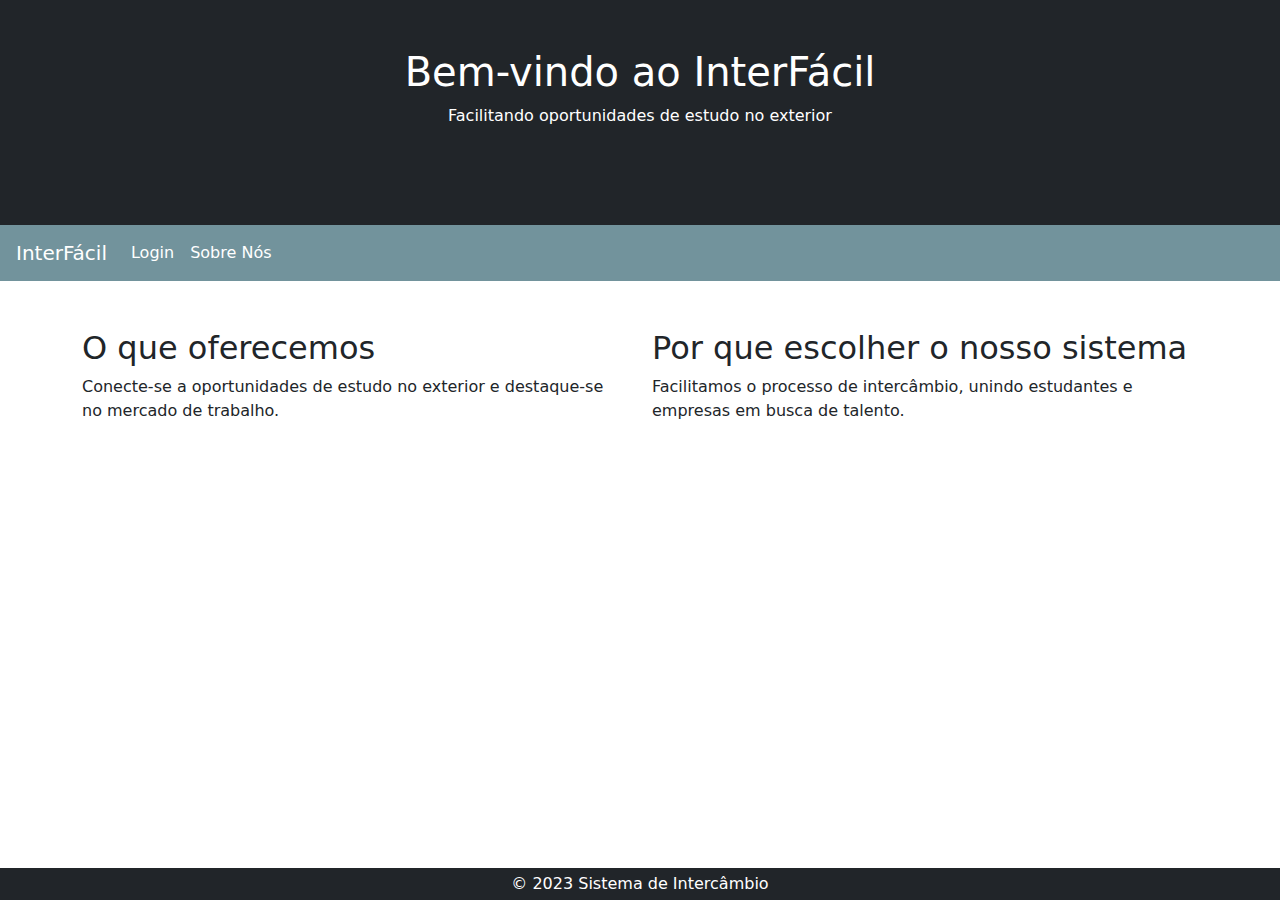
<file: index.html>
<!DOCTYPE html>
<html lang="pt-br">
<head>
    <meta charset="UTF-8">
    <meta name="viewport" content="width=device-width, initial-scale=1, shrink-to-fit=no">
    <title>Página Inicial - Sistema de Intercâmbio</title>
    <link rel="stylesheet" href="./bootstrap/bootstrap-5.3.2-dist/css/bootstrap-grid.css">
    <link rel="stylesheet" href="./bootstrap/bootstrap-5.3.2-dist/css/bootstrap-grid.min.css">
    <link rel="stylesheet" href="./bootstrap/bootstrap-5.3.2-dist/css/bootstrap-utilities.css">
    <link rel="stylesheet" href="./bootstrap/bootstrap-5.3.2-dist/css/bootstrap-grid.rtl.css">
    <link rel="stylesheet" href="./bootstrap/bootstrap-5.3.2-dist/css/bootstrap-reboot.css">
    <link rel="stylesheet" href="./bootstrap/bootstrap-5.3.2-dist/css/bootstrap.css">
    <link rel="stylesheet" href="./bootstrap/bootstrap-5.3.2-dist/css/bootstrap.min.css">
    <link rel="stylesheet" href="./bootstrap/bootstrap-5.3.2-dist/css/bootstrap.rtl.css">
    <link rel="stylesheet" href="./bootstrap/bootstrap-5.3.2-dist/css/bootstrap-utilities.min.css">
    <link rel="stylesheet" href="./styles/styles.css">
</head>
<body>

<header class="bg-dark text-white text-center py-5" id="header">
    <h1>Bem-vindo ao InterFácil</h1>
    <p>Facilitando oportunidades de estudo no exterior</p>
</header>

<nav class="navbar navbar-expand-lg navbar-light" id="nv">
    <a class="navbar-brand text-white" href="#">InterFácil</a>
    <button class="navbar-toggler" type="button" data-toggle="collapse" data-target="#navbarNav" aria-controls="navbarNav" aria-expanded="false" aria-label="Toggle navigation">
        <span class="navbar-toggler-icon"></span>
    </button>
    <div class="collapse navbar-collapse" id="navbarNav">
        <ul class="navbar-nav ml-auto">
            <li class="nav-item">
                <a class="nav-link text-white" href="./login.html">Login</a>
            </li>
            <li class="nav-item">
                <a class="nav-link text-white" href="./sobre.html">Sobre Nós</a>
            </li>
        </ul>
    </div>
</nav>

<section class="container my-5">
    <div class="row">
        <div class="col-md-6">
            <h2>O que oferecemos</h2>
            <p>Conecte-se a oportunidades de estudo no exterior e destaque-se no mercado de trabalho.</p>
        </div>
        <div class="col-md-6">
            <h2>Por que escolher o nosso sistema</h2>
            <p>Facilitamos o processo de intercâmbio, unindo estudantes e empresas em busca de talento.</p>
        </div>
    </div>
</section>

<footer class="bg-dark text-white text-center py-1">
    <p class="m-0">&copy; 2023 Sistema de Intercâmbio</p>
</footer>

<script src="https://code.jquery.com/jquery-3.5.1.slim.min.js"></script>
<script src="https://cdn.jsdelivr.net/npm/@popperjs/core@2.5.3/dist/umd/popper.min.js"></script>
<script src="https://stackpath.bootstrapcdn.com/bootstrap/4.5.2/js/bootstrap.min.js"></script>
</body>
</html>
</file>
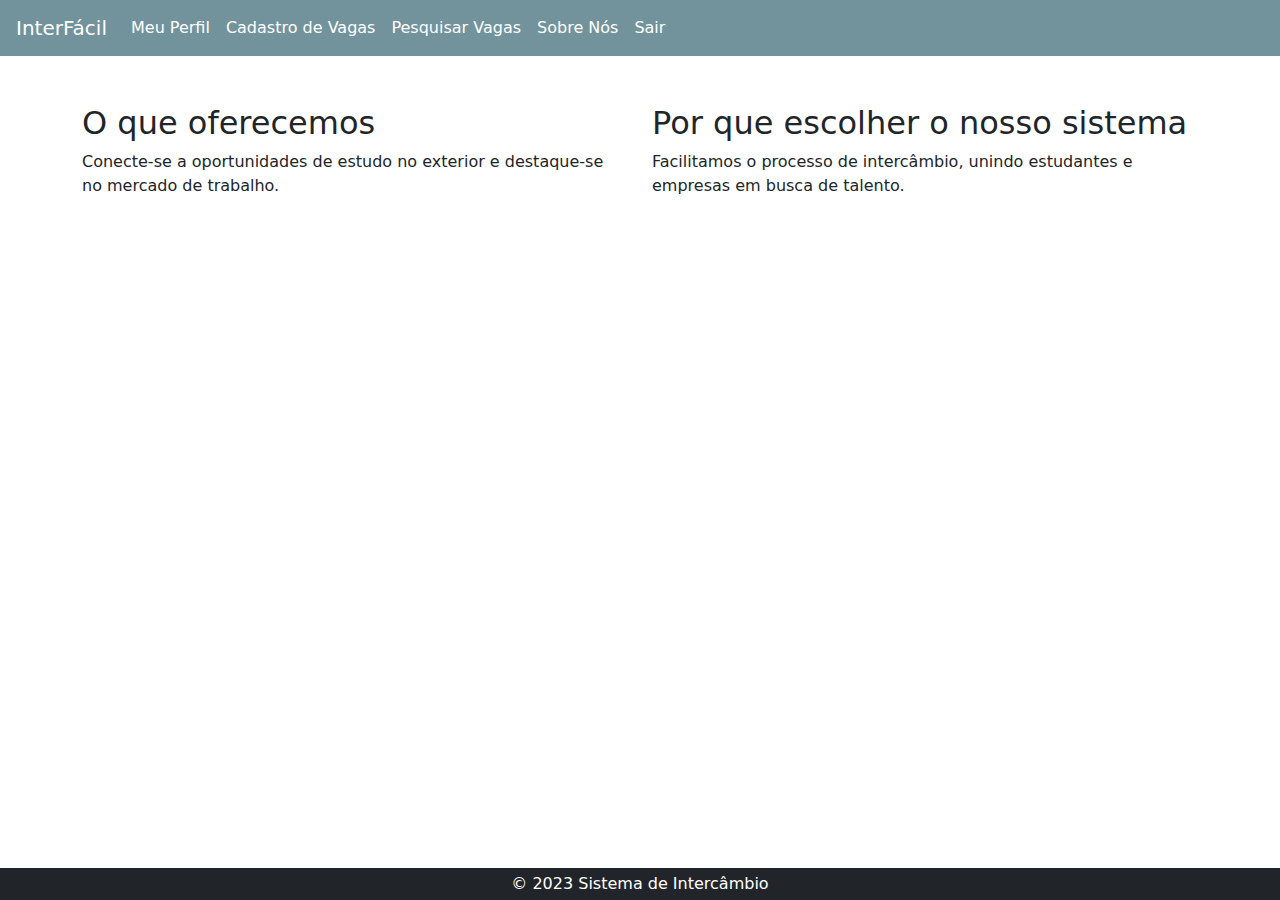
<file: area_privada/index.html>
<!DOCTYPE html>
<html lang="pt-br">
<head>
    <meta charset="UTF-8">
    <meta name="viewport" content="width=device-width, initial-scale=1, shrink-to-fit=no">
    <title>Página Inicial - Sistema de Intercâmbio</title>
    <link rel="stylesheet" href="../bootstrap/bootstrap-5.3.2-dist/css/bootstrap-grid.css">
    <link rel="stylesheet" href="../bootstrap/bootstrap-5.3.2-dist/css/bootstrap-grid.min.css">
    <link rel="stylesheet" href="../bootstrap/bootstrap-5.3.2-dist/css/bootstrap-utilities.css">
    <link rel="stylesheet" href="../bootstrap/bootstrap-5.3.2-dist/css/bootstrap-grid.rtl.css">
    <link rel="stylesheet" href="../bootstrap/bootstrap-5.3.2-dist/css/bootstrap-reboot.css">
    <link rel="stylesheet" href="../bootstrap/bootstrap-5.3.2-dist/css/bootstrap.css">
    <link rel="stylesheet" href="../bootstrap/bootstrap-5.3.2-dist/css/bootstrap.min.css">
    <link rel="stylesheet" href="../bootstrap/bootstrap-5.3.2-dist/css/bootstrap.rtl.css">
    <link rel="stylesheet" href="../bootstrap/bootstrap-5.3.2-dist/css/bootstrap-utilities.min.css">
    <link rel="stylesheet" href="../styles/styles.css">
</head>
<body>
<nav class="navbar navbar-expand-lg navbar-light" id="nv">
    <a class="navbar-brand text-white" href="#">InterFácil</a>
    <button class="navbar-toggler" type="button" data-toggle="collapse" data-target="#navbarNav" aria-controls="navbarNav" aria-expanded="false" aria-label="Toggle navigation">
        <span class="navbar-toggler-icon"></span>
    </button>
    <div class="collapse navbar-collapse" id="navbarNav">
        <ul class="navbar-nav ml-auto">
            <li class="nav-item">
                <a class="nav-link text-white" href="perfil.html">Meu Perfil</a>
            </li>
            <li class="nav-item">
                <a class="nav-link text-white" href="cadastro_vaga.html" id="cadastro_vagas">Cadastro de Vagas</a>
            </li>
            <li class="nav-item">
                <a class="nav-link text-white" href="busca_itens.html">Pesquisar Vagas</a>
            </li>
            <li class="nav-item">
                <a class="nav-link text-white" href="sobre.html">Sobre Nós</a>
            </li>

            <li class="nav-item ">
                <a class="nav-link text-white" href="../index.html">Sair</a>
            </li>
        </ul>
    </div>
</nav>

<section class="container my-5">
    <div class="row">
        <div class="col-md-6">
            <h2>O que oferecemos</h2>
            <p>Conecte-se a oportunidades de estudo no exterior e destaque-se no mercado de trabalho.</p>
        </div>
        <div class="col-md-6">
            <h2>Por que escolher o nosso sistema</h2>
            <p>Facilitamos o processo de intercâmbio, unindo estudantes e empresas em busca de talento.</p>
        </div>
    </div>
</section>

<footer class="bg-dark text-white text-center py-1">
    <p class="m-0">&copy; 2023 Sistema de Intercâmbio</p>
</footer>

<script src="https://code.jquery.com/jquery-3.5.1.slim.min.js"></script>
<script src="https://cdn.jsdelivr.net/npm/@popperjs/core@2.5.3/dist/umd/popper.min.js"></script>
<script src="https://stackpath.bootstrapcdn.com/bootstrap/4.5.2/js/bootstrap.min.js"></script>
</body>
</html>
</file>
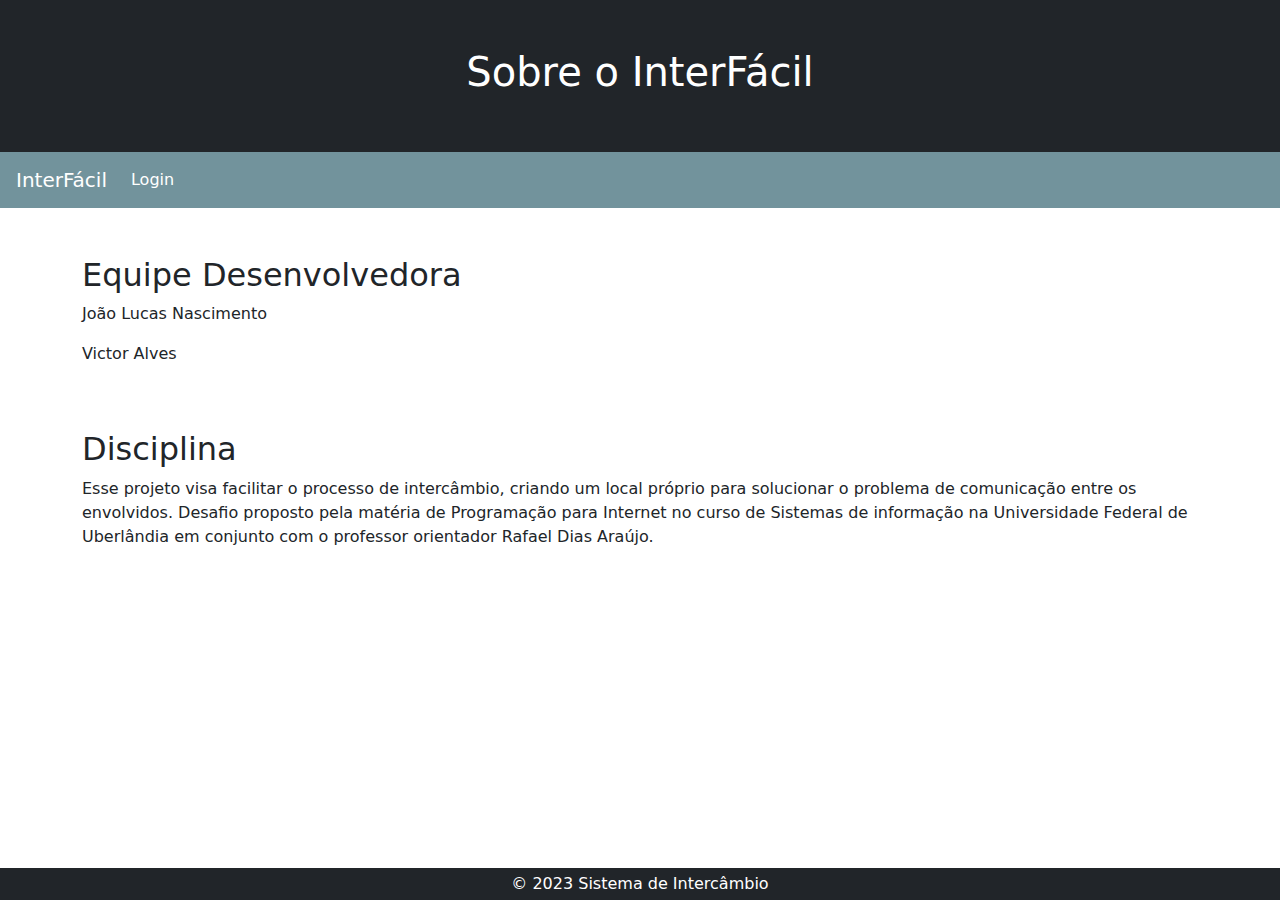
<file: sobre.html>
<!DOCTYPE html>
<html lang="pt-br">
<head>
    <meta charset="UTF-8">
    <meta name="viewport" content="width=device-width, initial-scale=1, shrink-to-fit=no">
    <title>Sobre - Sistema de Intercâmbio</title>
    <link rel="stylesheet" href="./bootstrap/bootstrap-5.3.2-dist/css/bootstrap-grid.css">
    <link rel="stylesheet" href="./bootstrap/bootstrap-5.3.2-dist/css/bootstrap-grid.min.css">
    <link rel="stylesheet" href="./bootstrap/bootstrap-5.3.2-dist/css/bootstrap-utilities.css">
    <link rel="stylesheet" href="./bootstrap/bootstrap-5.3.2-dist/css/bootstrap-grid.rtl.css">
    <link rel="stylesheet" href="./bootstrap/bootstrap-5.3.2-dist/css/bootstrap-reboot.css">
    <link rel="stylesheet" href="./bootstrap/bootstrap-5.3.2-dist/css/bootstrap.css">
    <link rel="stylesheet" href="./bootstrap/bootstrap-5.3.2-dist/css/bootstrap.min.css">
    <link rel="stylesheet" href="./bootstrap/bootstrap-5.3.2-dist/css/bootstrap.rtl.css">
    <link rel="stylesheet" href="./bootstrap/bootstrap-5.3.2-dist/css/bootstrap-utilities.min.css">
    <link rel="stylesheet" href="./styles/styles.css">
</head>
<body>

<header class="bg-dark text-white text-center py-5">
    <h1>Sobre o InterFácil</h1>
</header>

<nav class="navbar navbar-expand-lg navbar-light" id="nv">
    <a class="navbar-brand text-white" href="./index.html">InterFácil</a>
    <button class="navbar-toggler" type="button" data-toggle="collapse" data-target="#navbarNav" aria-controls="navbarNav" aria-expanded="false" aria-label="Toggle navigation">
        <span class="navbar-toggler-icon"></span>
    </button>
    <div class="collapse navbar-collapse" id="navbarNav">
        <ul class="navbar-nav ml-auto">
            <li class="nav-item">
                <a class="nav-link text-white" href="./login.html">Login</a>
            </li>
        </ul>
    </div>
</nav>

<section class="container my-5">
    <div class="row">
        <div class="col-md-12">
            <h2>Equipe Desenvolvedora</h2>
            <p>João Lucas Nascimento</p>
            <p>Victor Alves</p>
        </div>
    </div>

    <div class="row mt-5">
        <div class="col-md-12">
            <h2>Disciplina</h2>
            <p>Esse projeto visa facilitar o processo de intercâmbio, criando um local próprio para solucionar o problema de comunicação entre os envolvidos.
                Desafio proposto pela matéria de Programação para Internet no curso de Sistemas de informação na Universidade Federal de Uberlândia em conjunto com o professor orientador Rafael Dias Araújo.</p>
        </div>
    </div>
</section>

<footer class="bg-dark text-white text-center py-1">
    <p class="m-0">&copy; 2023 Sistema de Intercâmbio</p>
</footer>

<script src="https://code.jquery.com/jquery-3.5.1.slim.min.js"></script>
<script src="https://cdn.jsdelivr.net/npm/@popperjs/core@2.5.3/dist/umd/popper.min.js"></script>
<script src="https://stackpath.bootstrapcdn.com/bootstrap/4.5.2/js/bootstrap.min.js"></script>
</body>
</html>
</file>
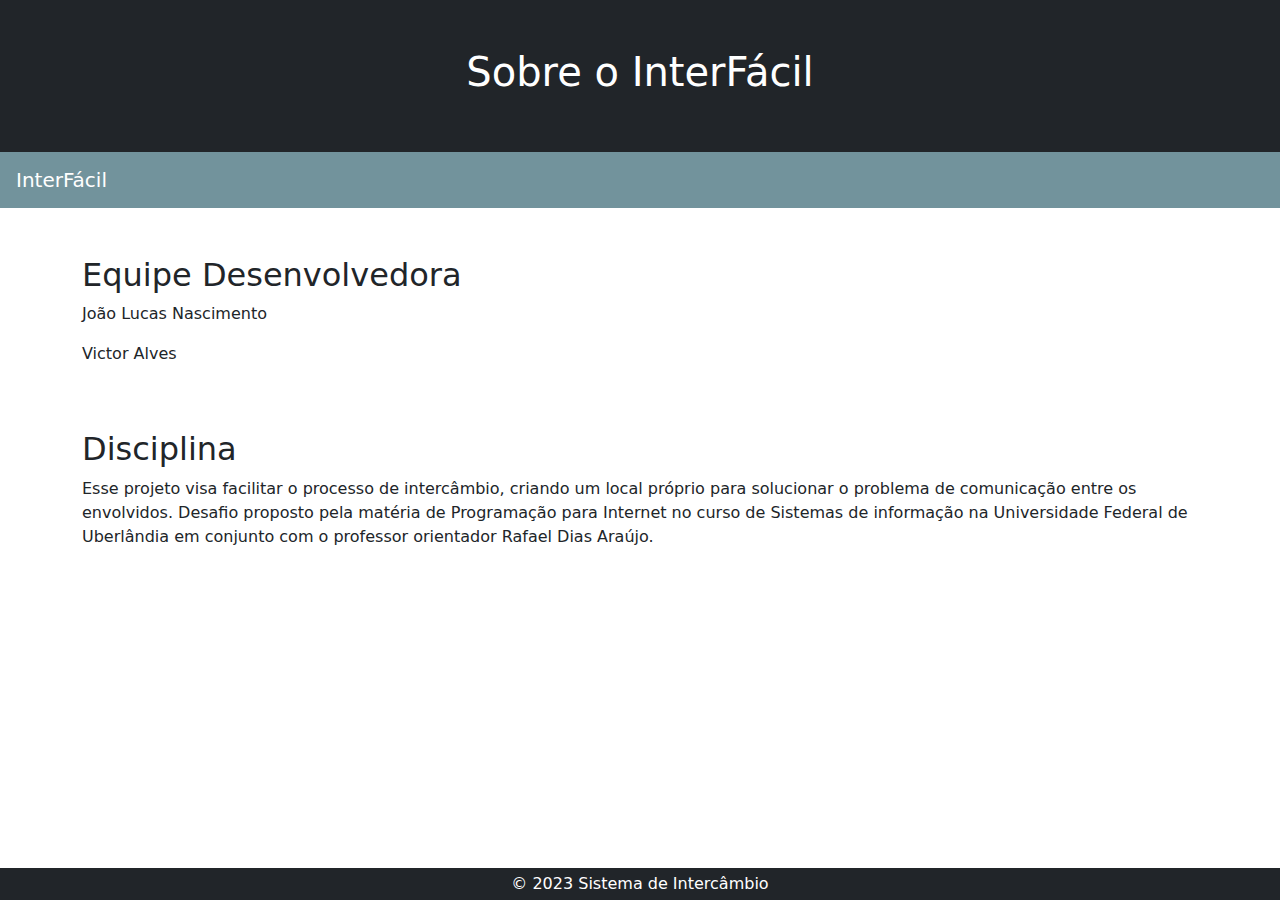
<file: area_privada/sobre.html>
<!DOCTYPE html>
<html lang="pt-br">
<head>
    <meta charset="UTF-8">
    <meta name="viewport" content="width=device-width, initial-scale=1, shrink-to-fit=no">
    <title>Sobre - Sistema de Intercâmbio</title>
    <link rel="stylesheet" href="../bootstrap/bootstrap-5.3.2-dist/css/bootstrap-grid.css">
    <link rel="stylesheet" href="../bootstrap/bootstrap-5.3.2-dist/css/bootstrap-grid.min.css">
    <link rel="stylesheet" href="../bootstrap/bootstrap-5.3.2-dist/css/bootstrap-utilities.css">
    <link rel="stylesheet" href="../bootstrap/bootstrap-5.3.2-dist/css/bootstrap-grid.rtl.css">
    <link rel="stylesheet" href="../bootstrap/bootstrap-5.3.2-dist/css/bootstrap-reboot.css">
    <link rel="stylesheet" href="../bootstrap/bootstrap-5.3.2-dist/css/bootstrap.css">
    <link rel="stylesheet" href="../bootstrap/bootstrap-5.3.2-dist/css/bootstrap.min.css">
    <link rel="stylesheet" href="../bootstrap/bootstrap-5.3.2-dist/css/bootstrap.rtl.css">
    <link rel="stylesheet" href="../bootstrap/bootstrap-5.3.2-dist/css/bootstrap-utilities.min.css">
    <link rel="stylesheet" href="../styles/styles.css">
</head>
<body>

<header class="bg-dark text-white text-center py-5">
    <h1>Sobre o InterFácil</h1>
</header>

<nav class="navbar navbar-expand-lg navbar-light" id="nv">
    <a class="navbar-brand text-white" href="./index.html">InterFácil</a>
    <button class="navbar-toggler" type="button" data-toggle="collapse" data-target="#navbarNav" aria-controls="navbarNav" aria-expanded="false" aria-label="Toggle navigation">
        <span class="navbar-toggler-icon"></span>
    </button>
    <div class="collapse navbar-collapse" id="navbarNav">
        <ul class="navbar-nav ml-auto">
        </ul>
    </div>
</nav>

<section class="container my-5">
    <div class="row">
        <div class="col-md-12">
            <h2>Equipe Desenvolvedora</h2>
            <p>João Lucas Nascimento</p>
            <p>Victor Alves</p>
        </div>
    </div>

    <div class="row mt-5">
        <div class="col-md-12">
            <h2>Disciplina</h2>
            <p>Esse projeto visa facilitar o processo de intercâmbio, criando um local próprio para solucionar o problema de comunicação entre os envolvidos.
                Desafio proposto pela matéria de Programação para Internet no curso de Sistemas de informação na Universidade Federal de Uberlândia em conjunto com o professor orientador Rafael Dias Araújo.</p>
        </div>
    </div>
</section>

<footer class="bg-dark text-white text-center py-1">
    <p class="m-0">&copy; 2023 Sistema de Intercâmbio</p>
</footer>

<script src="https://code.jquery.com/jquery-3.5.1.slim.min.js"></script>
<script src="https://cdn.jsdelivr.net/npm/@popperjs/core@2.5.3/dist/umd/popper.min.js"></script>
<script src="https://stackpath.bootstrapcdn.com/bootstrap/4.5.2/js/bootstrap.min.js"></script>
</body>
</html>
</file>
<file: styles/styles.css>
body {
    margin-bottom: 60px; /* Altura do rodapé */
}

footer {
    position: fixed;
    bottom: 0;
    width: 100%;
    background-color: #343a40;
    color: #ffffff;
    text-align: center;
    padding: 10px 0;
}

#header {
    height: 25vh;
}

#nv {
    background-color: #72939C;
}
</file>
